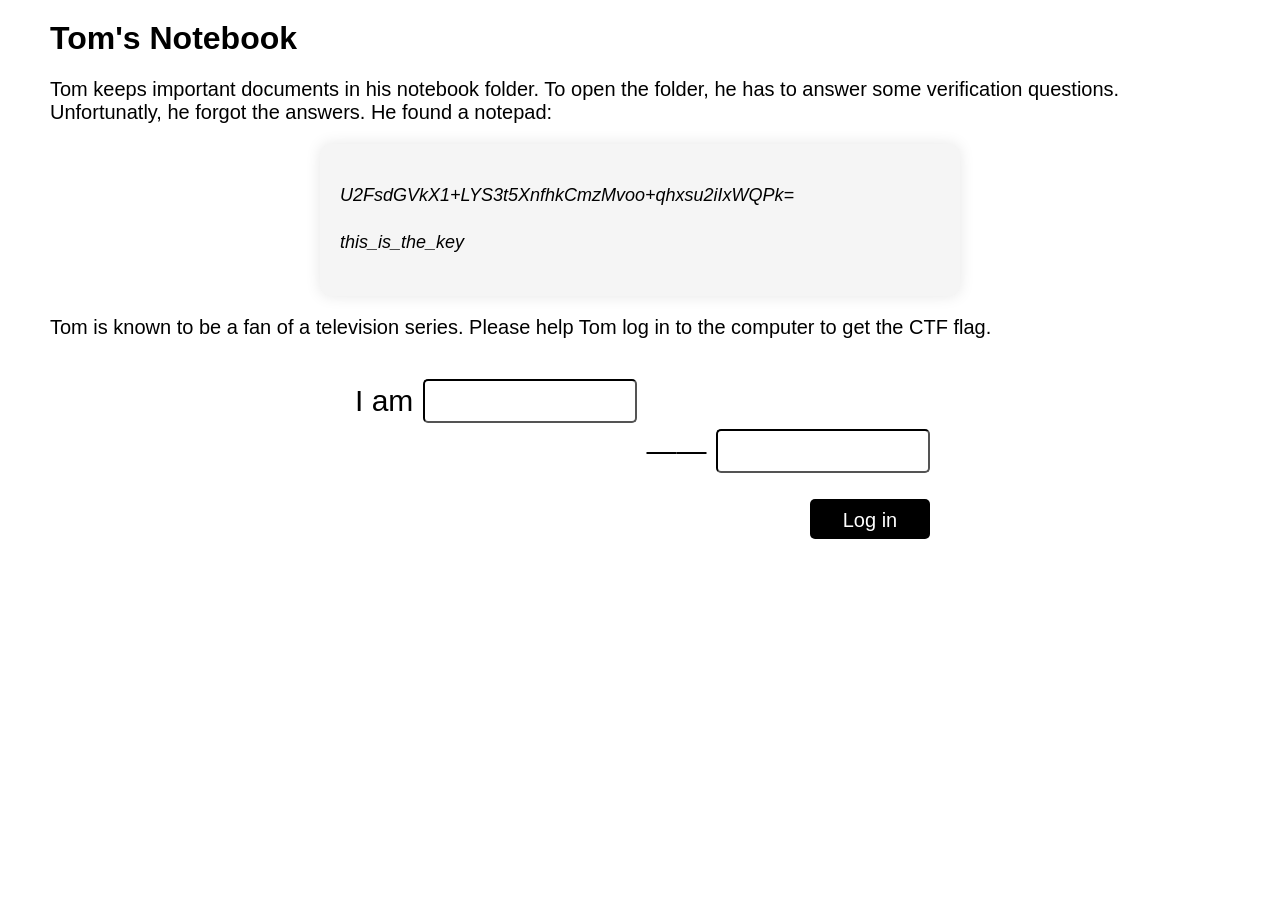
<file: index.html>
<!DOCTYPE html>
<html>
<head>
    <meta charset="utf-8">
	<title>Tom's notebook</title>
	<style>
		body{
			font-family: Arial, sans-serif;
			margin-left: 50px;
			margin-right: 50px;
		}
		h1{
			margin-top: 20px;
		}
		img{
			display: block;
			margin: auto;
			width: 800px;
			align: center;
		}
		p{
			font-size: 20px;
			word-wrap: break-word;
		}
		.notebook{
			background-color: #f5f5f5;
			padding: 20px;
			border-radius: 10px;
			box-shadow: 0px 0px 15px rgba(0, 0, 0, 0.1);
			max-width: 600px;
			margin: 0 auto;
			font-style: italic;
		}
		.notebook p{
			font-size: 18px;
			line-height: 1.5;
			margin-bottom: 20px;
			text-align: justify;
			text-justify: inter-word;
		}
		form{
			width: 800px;
			margin: 0 auto;
			padding: 20px;
			border-radius: 5px;
		}
		.line{
			position: absolute;
			left: 350px;
		}
		#line{
			width: 200px;
			border-radius: 5px;
			border-color: #000000;
		}
		.name{
			position: absolute;
			right: 350px;
		}
		#name{
			width: 200px;
			margin-top: 50px;
			border-radius: 5px;
			border-color: #000000;
		}
		label{
			font-size: 30px;
			font-weight: 300px;
			padding: 5px;
			color:#000000;
		}
		input[type="text"]{
		    text-align: center;
			height: 30px;
			padding: 5px;
			font-size: 30px;
			color: #000000;	
		}
		input[type="submit"] {
			position: absolute;
			right: 350px;
			height: 40px;
			width: 120px;
			background-color: #000000;
			color: #FFFFFF;
			font-weight: 200px;
			font-size: 20px;
			padding: 10px;
			margin-top: 120px;
			border: none;
			border-radius: 5px;
			cursor: pointer;
		}
		.error {
			color: red;
			font-size: 0.8em;
			margin-bottom: 10px;
		}
	</style>
</head>
<body>
	<h1>Tom's Notebook</h1>
	<p>Tom keeps important documents in his notebook folder. To open the folder, he has to answer some verification questions. Unfortunatly, he forgot the answers. He found a notepad:</p>
	<div class="notebook">
	<p>U2FsdGVkX1+LYS3t5XnfhkCmzMvoo+qhxsu2iIxWQPk=</p>
	<p>this_is_the_key</p>
	</div>
	<p>Tom is known to be a fan of a television series. Please help Tom log in to the computer to get the CTF flag.</p>
	<form method="post" id="submit-form" action="submit.php">
		<div class="line">
			<label for="line">I am</label>
			<input type="text" id="line" name="line" required><br><br>
		</div>
		<div class="name">
			<label for="name">——</label>
			<input type="text" id="name" name="name" required><br><br>
		</div>
		<input type="submit" value="Log in">
	</form>
	<script>
		const form = document.getElementById('submit-form');
		form.addEventListener('submit', function(event) {
			const username = document.getElementById('line');
			const password = document.getElementById('name');
			let error = false;

			if (!line.value) {
				line.classList.add('error');
				error = true;
			} else {
				line.classList.remove('error');
			}

			if (!name.value) {
				name.classList.add('error');
				error = true;
			} else {
				name.classList.remove('error');
			}

			if (error) {
				event.preventDefault();
			}
		});
	</script>
</body>
</html>
</file>
